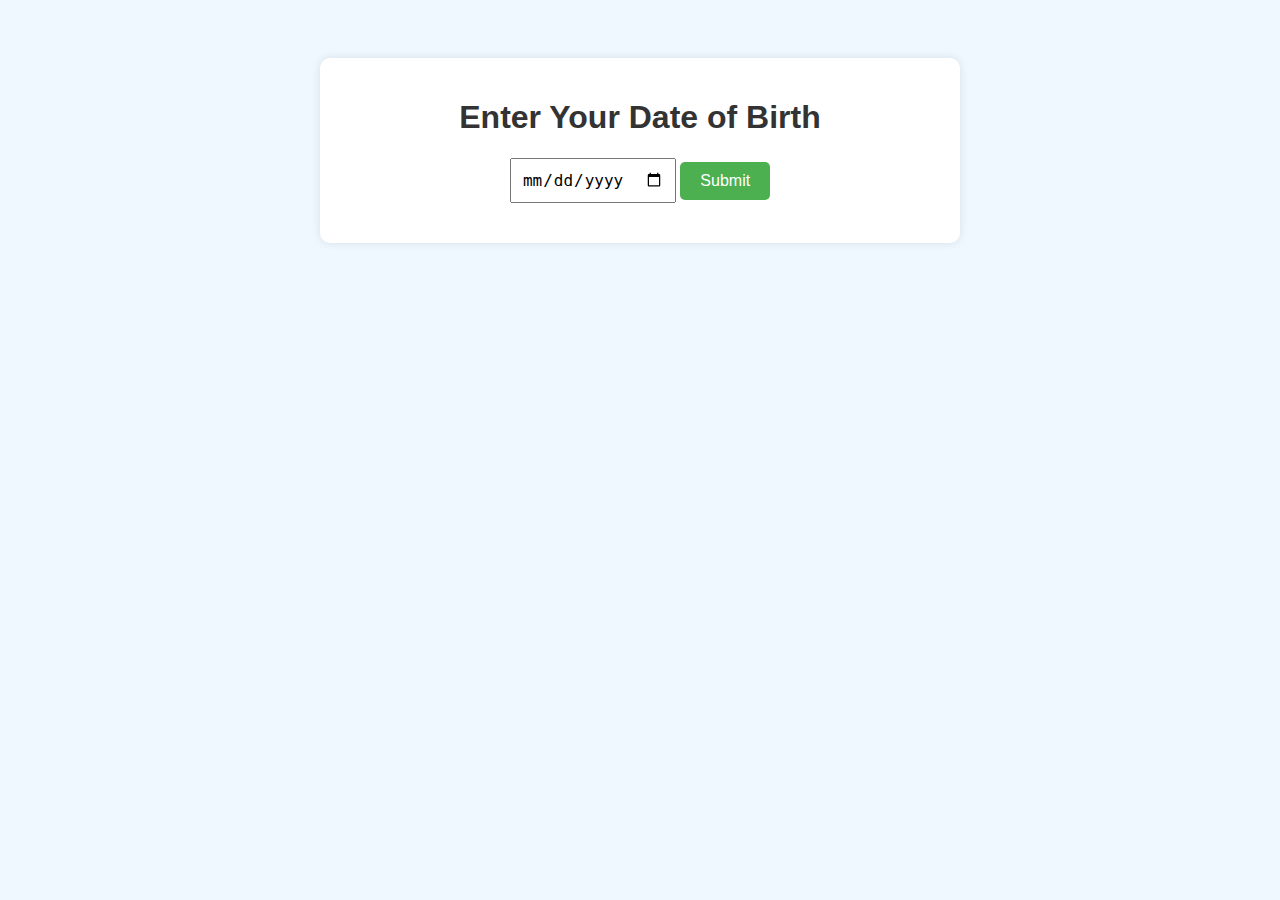
<file: index.html>
<!DOCTYPE html>
<html lang="en">
<head>
    <meta charset="UTF-8">
    <meta name="viewport" content="width=device-width, initial-scale=1.0">
    <title>Fun Name Display</title>
    <link rel="stylesheet" href="styles.css">
</head>
<body>
    <div class="container">
        <h1>Enter Your Date of Birth</h1>
        <input type="date" id="dob" />
        <button onclick="checkDOB()">Submit</button>
        <div id="result"></div>
        <div id="images" class="hidden"></div>
    </div>
    <script src="script.js"></script>
</body>
</html>
</file>
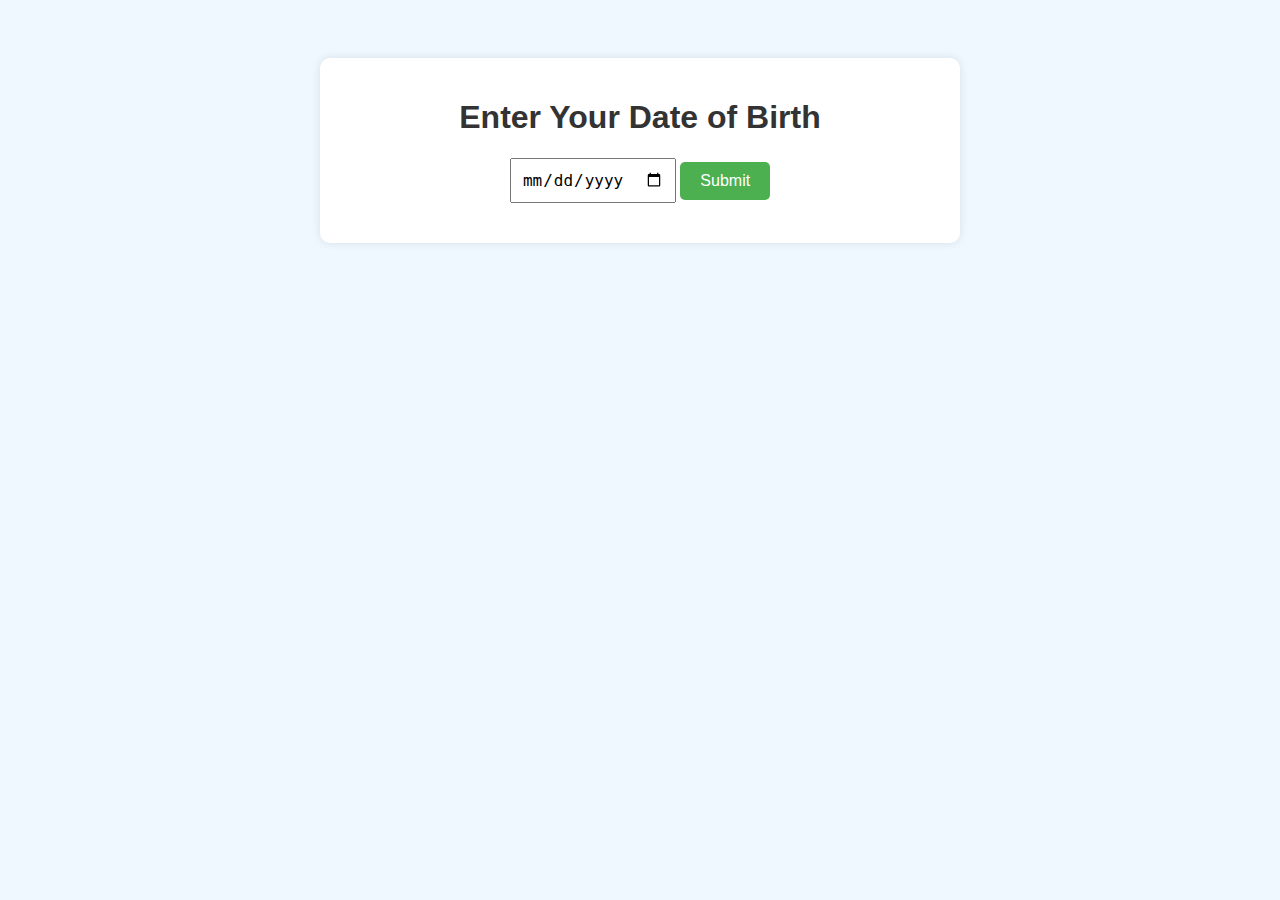
<file: exp1.html>
<!DOCTYPE html>
<html lang="en">
<head>
    <meta charset="UTF-8">
    <meta name="viewport" content="width=device-width, initial-scale=1.0">
    <title>Fun Name Display</title>
    <link rel="stylesheet" href="styles.css">
</head>
<body>
    <div class="container">
        <h1>Enter Your Date of Birth</h1>
        <input type="date" id="dob" />
        <button onclick="checkDOB()">Submit</button>
        <div id="result"></div>
        <div id="images" class="hidden"></div>
    </div>
    <script src="script.js"></script>
</body>
</html>
</file>
<file: styles.css>
body {
    font-family: Arial, sans-serif;
    background-color: #f0f8ff;
    text-align: center;
    padding: 50px;
}

.container {
    max-width: 600px;
    margin: auto;
    background: #fff;
    padding: 20px;
    border-radius: 10px;
    box-shadow: 0 0 10px rgba(0, 0, 0, 0.1);
}

h1 {
    color: #333;
}

input {
    padding: 10px;
    font-size: 16px;
}

button {
    padding: 10px 20px;
    font-size: 16px;
    background-color: #4CAF50;
    color: white;
    border: none;
    border-radius: 5px;
    cursor: pointer;
}

button:hover {
    background-color: #45a049;
}

#result {
    margin-top: 20px;
    font-size: 24px;
    color: #4CAF50;
}

#images {
    margin-top: 20px;
}

img {
    width: 200px;
    margin: 10px;
}
</file>
